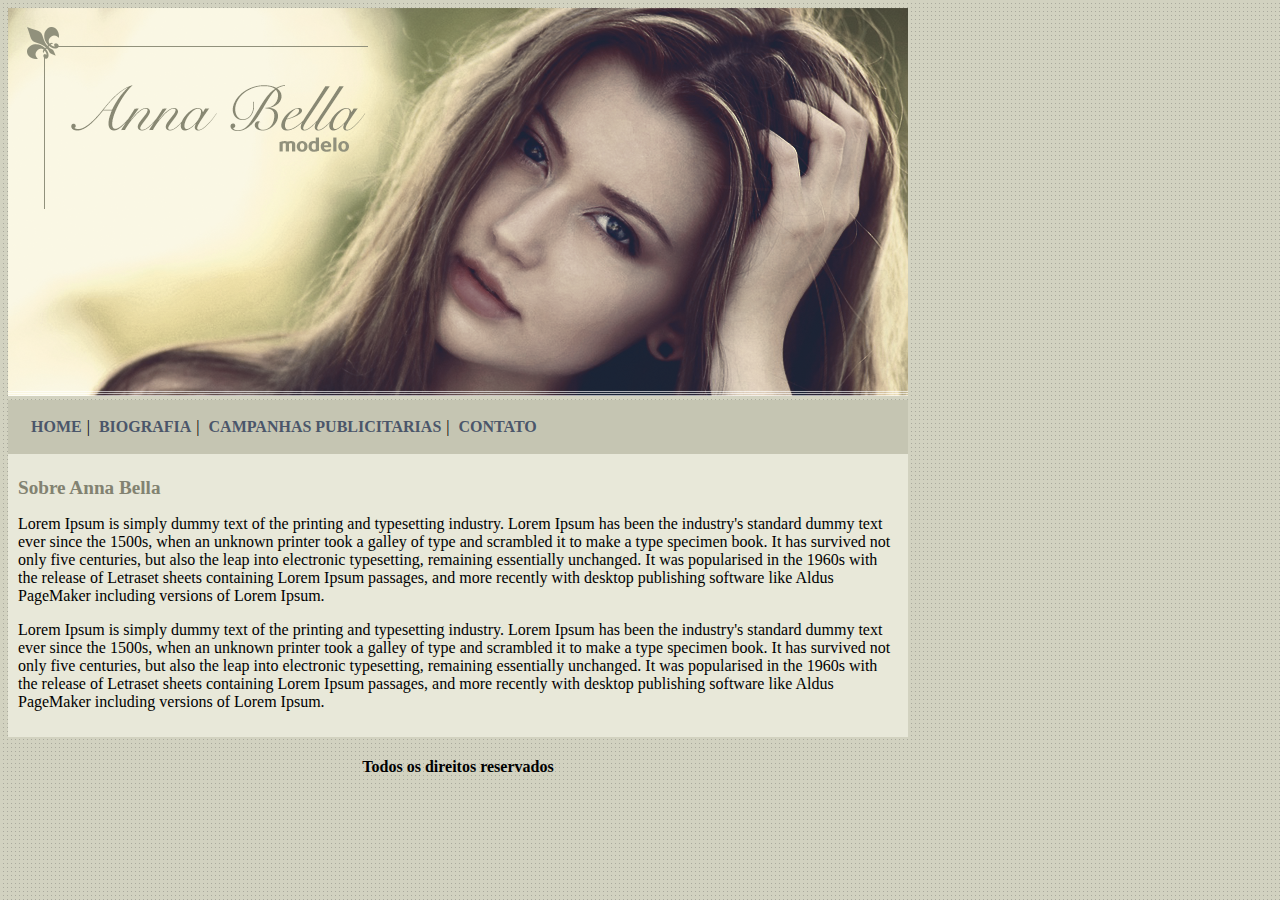
<file: index.html>
<!DOCTYPE html>
<html lang="pt">
<head>
   <meta charset="UTF-8">
   <meta http-equiv="X-UA-Compatible" content="IE=edge">
   <meta name="viewport" content="width=device-width, initial-scale=1.0">
   <title>Anna Bella modelo</title>
   <link rel="stylesheet" href="estilo.css">
</head>
<body>
    <div id="principal"> 
        <img src="capa.png" alt="">
        <div id="menu">
            <a href="index.html">HOME</a>|
            <a href="biografia.html">BIOGRAFIA</a>|
            <a href="campanha.html">CAMPANHAS PUBLICITARIAS</a>|
            <a href="contato.html">CONTATO</a>
        </div>
    
        <div id="conteudo">
                <h1>Sobre Anna Bella</h1>
                <p>Lorem Ipsum is simply dummy text of the printing and typesetting industry. Lorem Ipsum has been the industry's standard dummy text ever since the 1500s, when an unknown printer took a galley of type and scrambled it to make a type specimen book. It has survived not only five centuries, but also the leap into electronic typesetting, remaining essentially unchanged. It was popularised in the 1960s with the release of Letraset sheets containing Lorem Ipsum passages, and more recently with desktop publishing software like Aldus PageMaker including versions of Lorem Ipsum.</p>
                <p>Lorem Ipsum is simply dummy text of the printing and typesetting industry. Lorem Ipsum has been the industry's standard dummy text ever since the 1500s, when an unknown printer took a galley of type and scrambled it to make a type specimen book. It has survived not only five centuries, but also the leap into electronic typesetting, remaining essentially unchanged. It was popularised in the 1960s with the release of Letraset sheets containing Lorem Ipsum passages, and more recently with desktop publishing software like Aldus PageMaker including versions of Lorem Ipsum.</p>
            </div>
            <div>
                <h4 class="centralizar">Todos os direitos reservados</h4>
            </div>
                      
    </div>
</body>
</html>
</file>
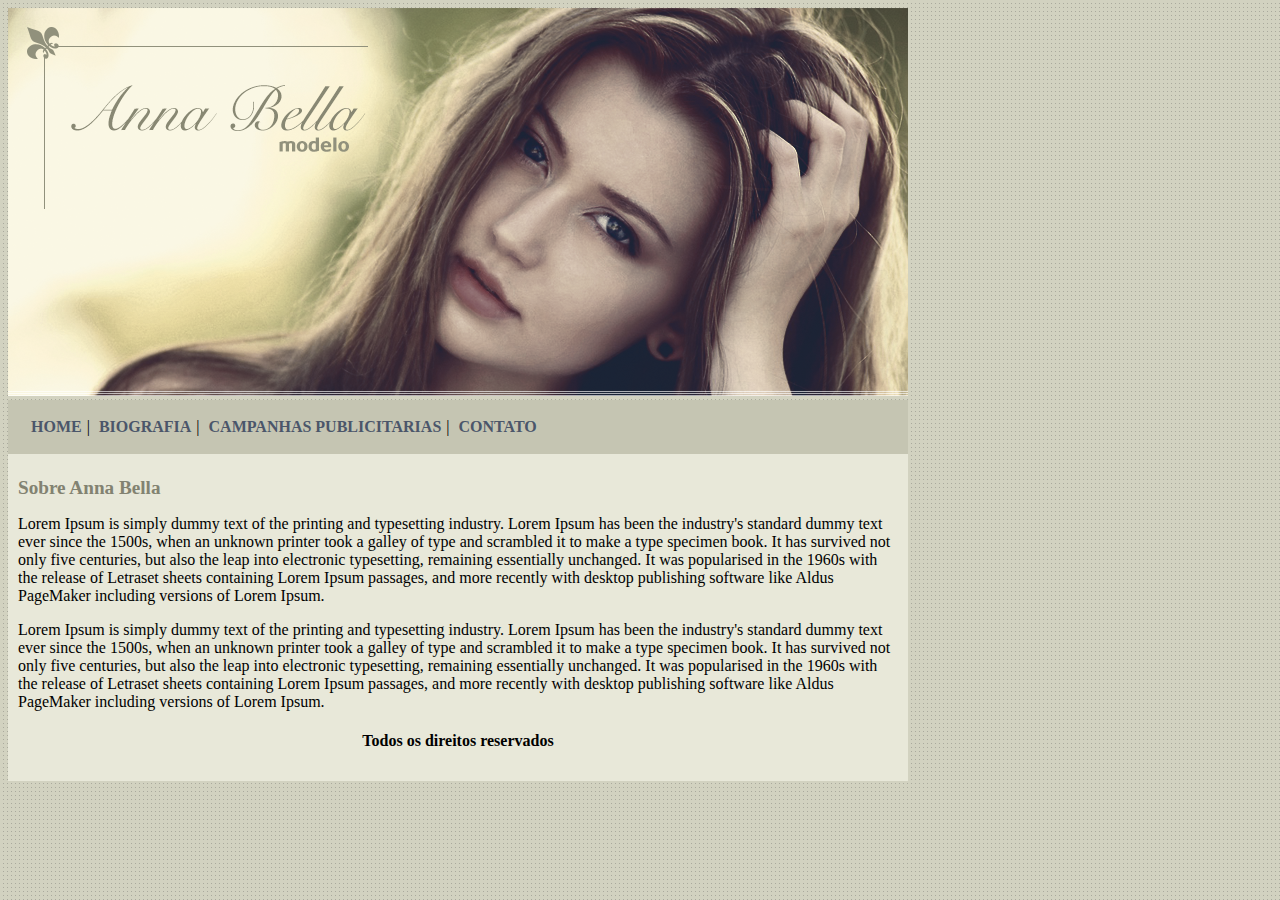
<file: biografia.html>
<!DOCTYPE html>
<html lang="pt">
<head>
   <meta charset="UTF-8">
   <meta http-equiv="X-UA-Compatible" content="IE=edge">
   <meta name="viewport" content="width=device-width, initial-scale=1.0">
   <title>biografia</title>
   <link rel="stylesheet" href="estilo.css">
</head>
<body>
   
    <div id="principal"> 
        <img src="capa.png" alt="">
        <div id="menu">
            <a href="index.html">HOME</a>|
            <a href="biografia.html">BIOGRAFIA</a>|
            <a href="campanha.html">CAMPANHAS PUBLICITARIAS</a>|
            <a href="contato.html">CONTATO</a>
        </div>
    
        <div id="conteudo">
            <h1>Sobre Anna Bella </h1> 
            <p>Lorem Ipsum is simply dummy text of the printing and typesetting industry. Lorem Ipsum has been the industry's standard dummy text ever since the 1500s, when an unknown printer took a galley of type and scrambled it to make a type specimen book. It has survived not only five centuries, but also the leap into electronic typesetting, remaining essentially unchanged. It was popularised in the 1960s with the release of Letraset sheets containing Lorem Ipsum passages, and more recently with desktop publishing software like Aldus PageMaker including versions of Lorem Ipsum.</p>
            <p>Lorem Ipsum is simply dummy text of the printing and typesetting industry. Lorem Ipsum has been the industry's standard dummy text ever since the 1500s, when an unknown printer took a galley of type and scrambled it to make a type specimen book. It has survived not only five centuries, but also the leap into electronic typesetting, remaining essentially unchanged. It was popularised in the 1960s with the release of Letraset sheets containing Lorem Ipsum passages, and more recently with desktop publishing software like Aldus PageMaker including versions of Lorem Ipsum.</p>
            <div>
                <h4 class="centralizar">Todos os direitos reservados</h4>
            </div>
        </div>
</body>
</html>
</file>
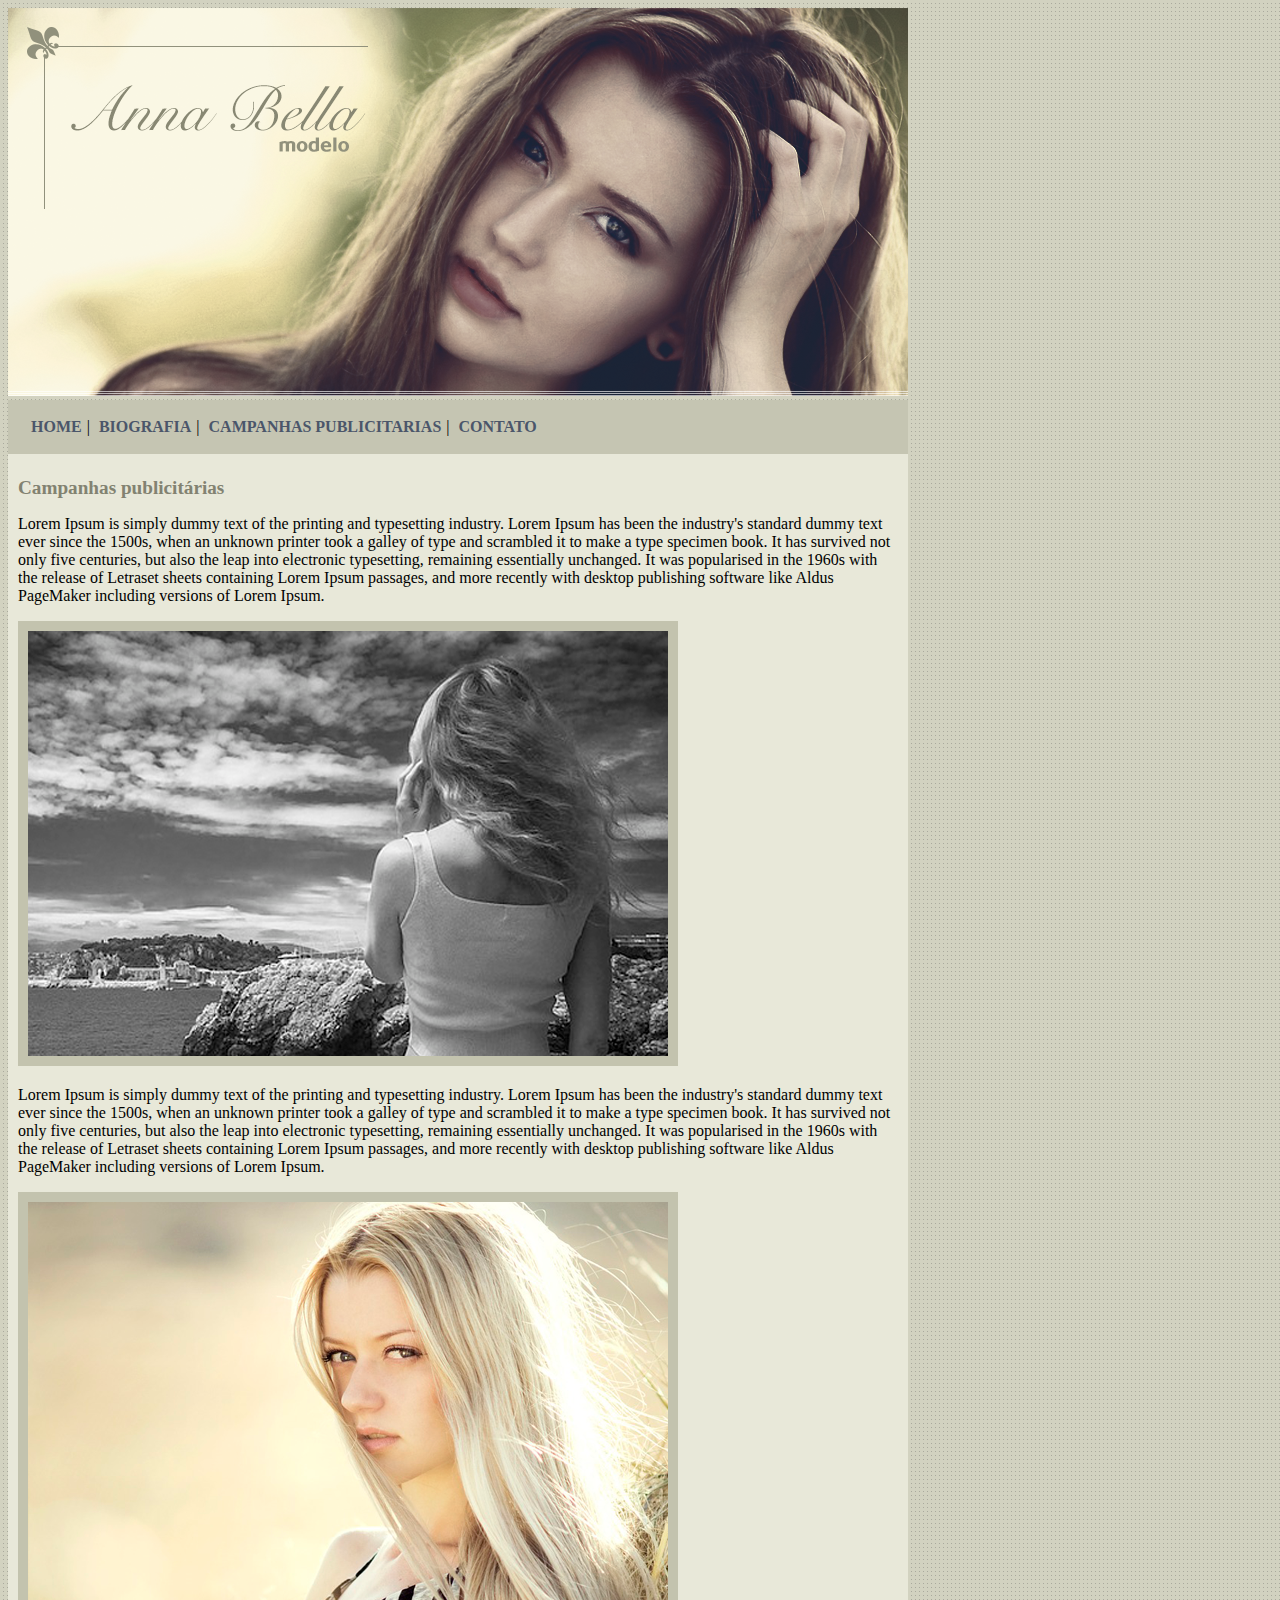
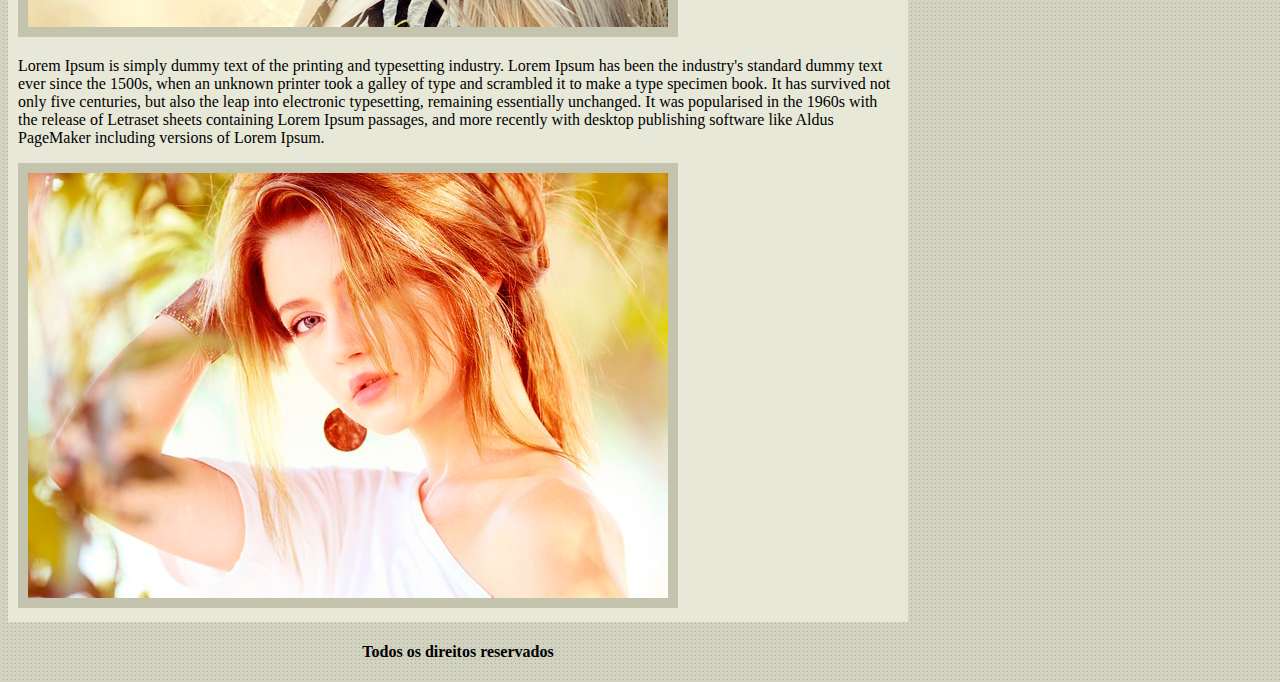
<file: campanha.html>
<!DOCTYPE html>
<html lang="pt">
<head>
   <meta charset="UTF-8">
   <meta http-equiv="X-UA-Compatible" content="IE=edge">
   <meta name="viewport" content="width=device-width, initial-scale=1.0">
   <title>Campanhas publicitárias</title>
   <link rel="stylesheet" href="estilo.css">
</head>
<body>
   
    <div id="principal"> 
        <img src="capa.png" alt="">
        <div id="menu">
            <a href="index.html">HOME</a>|
            <a href="biografia.html">BIOGRAFIA</a>|
            <a href="campanha.html">CAMPANHAS PUBLICITARIAS</a>|
            <a href="contato.html">CONTATO</a>
        </div>
    
        <div id="conteudo"> 
            <h1>Campanhas publicitárias</h1> 
            <p>Lorem Ipsum is simply dummy text of the printing and typesetting industry. Lorem Ipsum has been the industry's standard dummy text ever since the 1500s, when an unknown printer took a galley of type and scrambled it to make a type specimen book. It has survived not only five centuries, but also the leap into electronic typesetting, remaining essentially unchanged. It was popularised in the 1960s with the release of Letraset sheets containing Lorem Ipsum passages, and more recently with desktop publishing software like Aldus PageMaker including versions of Lorem Ipsum.</p>
            <img src="foto1.png" alt="" class="campanha">
            <p>Lorem Ipsum is simply dummy text of the printing and typesetting industry. Lorem Ipsum has been the industry's standard dummy text ever since the 1500s, when an unknown printer took a galley of type and scrambled it to make a type specimen book. It has survived not only five centuries, but also the leap into electronic typesetting, remaining essentially unchanged. It was popularised in the 1960s with the release of Letraset sheets containing Lorem Ipsum passages, and more recently with desktop publishing software like Aldus PageMaker including versions of Lorem Ipsum.</p>
            <img src="foto2.png" alt="" class="campanha">
            <p>Lorem Ipsum is simply dummy text of the printing and typesetting industry. Lorem Ipsum has been the industry's standard dummy text ever since the 1500s, when an unknown printer took a galley of type and scrambled it to make a type specimen book. It has survived not only five centuries, but also the leap into electronic typesetting, remaining essentially unchanged. It was popularised in the 1960s with the release of Letraset sheets containing Lorem Ipsum passages, and more recently with desktop publishing software like Aldus PageMaker including versions of Lorem Ipsum.</p>
            <img src="foto3.png" alt="" class="campanha">
        </div>
            <div>
                <h4 class="centralizar">Todos os direitos reservados</h4>
            </div>
            
    </div>
</body>
</html>
</file>
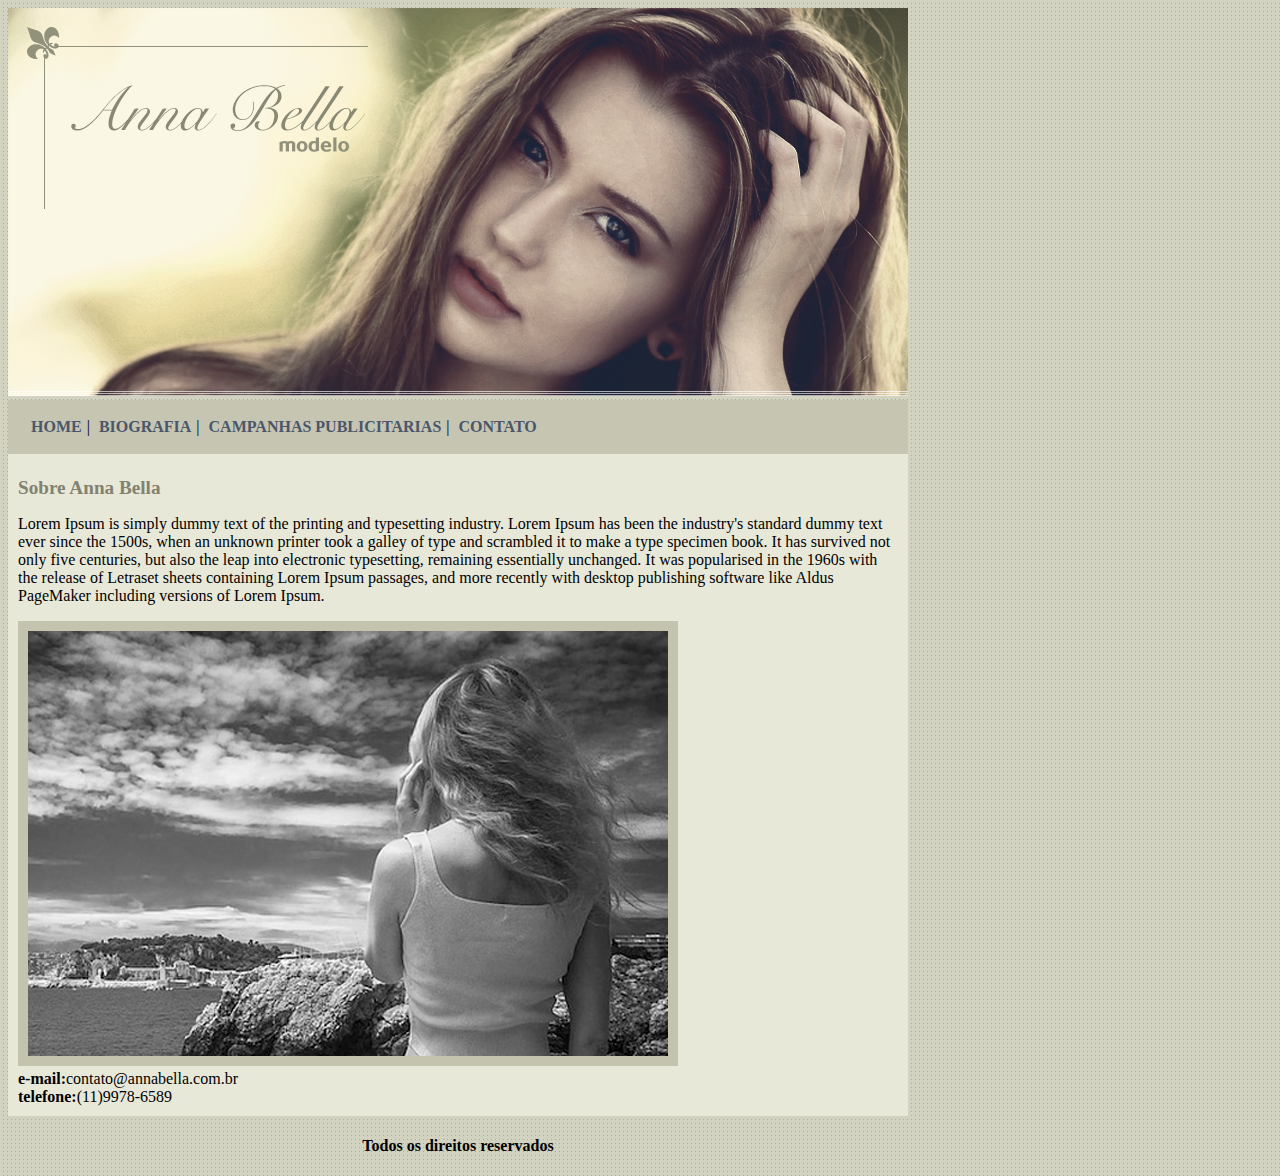
<file: contato.html>
<!DOCTYPE html>
<html lang="pt">
<head>
   <meta charset="UTF-8">
   <meta http-equiv="X-UA-Compatible" content="IE=edge">
   <meta name="viewport" content="width=device-width, initial-scale=1.0">
   <title>Contato</title>
   <link rel="stylesheet" href="estilo.css">
</head>
<body>
    <div id="principal"> 
        <img src="capa.png" alt="">
        <div id="menu">
            <a href="index.html">HOME</a>|
            <a href="biografia.html">BIOGRAFIA</a>|
            <a href="campanha.html">CAMPANHAS PUBLICITARIAS</a>|
            <a href="contato.html">CONTATO</a>
        </div>
    
        <div id="conteudo">
            <h1>Sobre Anna Bella</h1> 
            <p>Lorem Ipsum is simply dummy text of the printing and typesetting industry. Lorem Ipsum has been the industry's standard dummy text ever since the 1500s, when an unknown printer took a galley of type and scrambled it to make a type specimen book. It has survived not only five centuries, but also the leap into electronic typesetting, remaining essentially unchanged. It was popularised in the 1960s with the release of Letraset sheets containing Lorem Ipsum passages, and more recently with desktop publishing software like Aldus PageMaker including versions of Lorem Ipsum.</p>
            <img src="foto1.png" alt="" class="campanha" ><br>     
    
            <strong>e-mail:</strong>contato@annabella.com.br <br>
            <strong>telefone:</strong>(11)9978-6589 <br>
        </div>
            <div>
                <h4 class="centralizar">Todos os direitos reservados</h4>
            </div>
    </div>
</body>
</html>
</file>
<file: estilo.css>
body { 
    background-color: #d2d2d2;
    background-image: url(fundo.png);
    font-family: 16px Arial, Helvetica, sans-serif;  
}
#principal{width: 900px;
}
#menu {
    background-color: #c5c5b2;
    padding: 18px;
}
a {
color: #4b566a;
text-decoration: none;
font-weight: bold;
padding: 5px;
}
#conteudo {
    background-color: #e8e8d9;
    padding: 10px;
}
.centralizar{
    text-align: center;
}
.campanha {
    border-color: #c3c3ae;
    border-style:solid ;
    border-width: 10px;
}
h1 {
    color: #828271;
    font-size: 1.2em;
}
</file>
